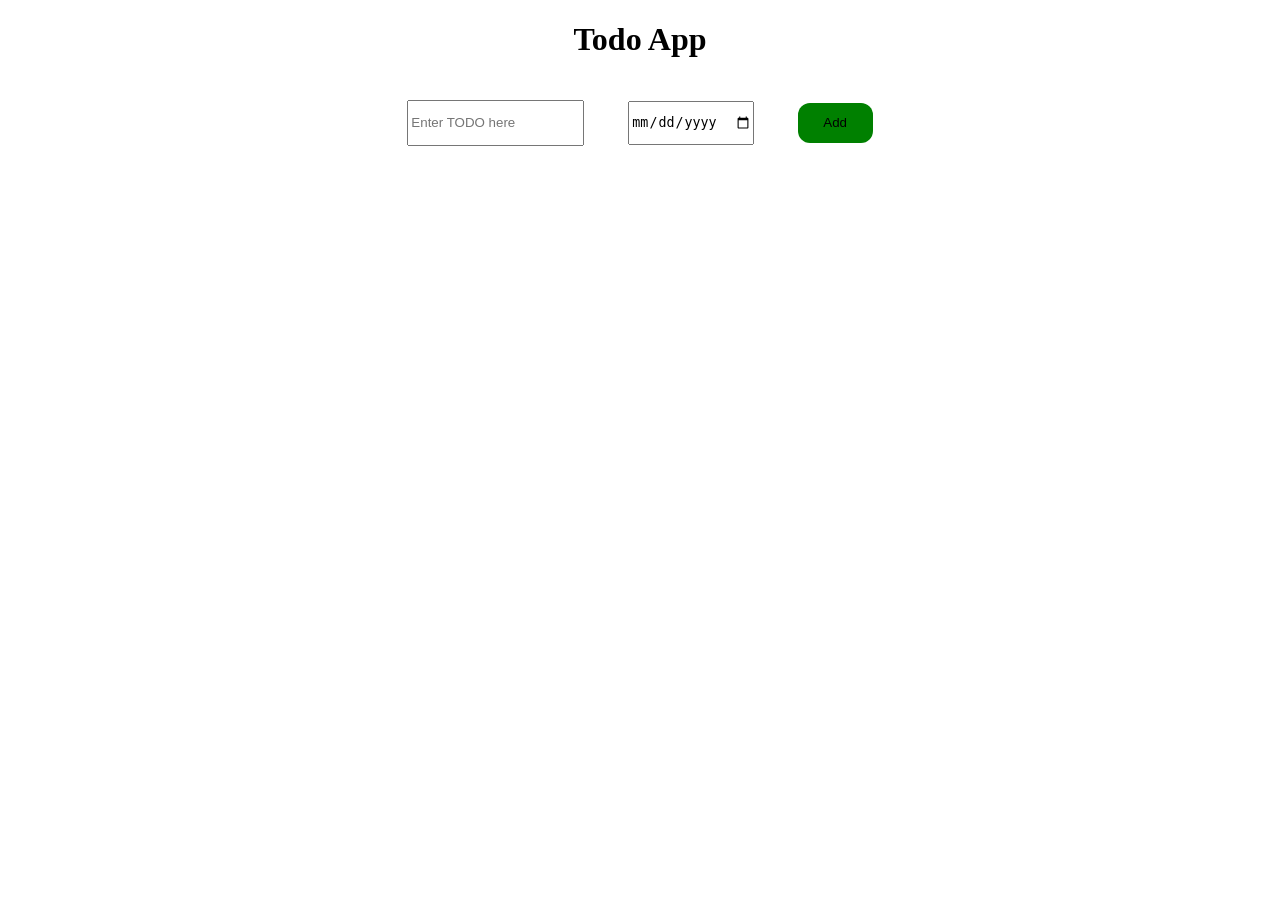
<file: index.html>
<!DOCTYPE html>
<html lang="en">
<head>
  
    <link rel="stylesheet" href="style.css">
    <meta charset="UTF-8">
    <meta name="viewport" content="width=device-width, initial-scale=1.0">
    <title>TODO App</title>
   
    </style>
</head>
<body>
    

    <h1>
        Todo App
    </h1>
    <div>
        <input id="Text-input" class="setters" type="text" placeholder="Enter TODO here">
        <input id="Date-Input" class="setters" type="date"> <button id="Button-input" class="setters" onclick="
         todoAdd();
        ">Add</button>
    </div>
   <div id="show">
    
   </div>

    <script src="index.js">
    </script>
</body>
</html>
</file>
<file: style.css>
body{
            text-align: center;
            align-items: center;

        }
        .setters{
            height: 40px;
           
            margin: 20px;
        }
        #Button-input{
            cursor: pointer;
            width: 75px;
            background-color: green;
            border: none;
            border-radius: 12px;
        }
    #show{
       
    }
    #Added-Lists{
        margin: 20px;
        /* display: grid;
        grid-template-columns: 200px 150px 100px ; */
        
    }
   
    .List-Elements{
        display: inline-block;
        margin-left: 20px;
        height: 30px;
        border: none;
        border-radius: 10px;
        width: auto;
        padding: 10px;
       box-sizing: content-box;
        align-content: center;
        background-color: green;
        
    }
    #Delete-Button {
        background-color: orangered ;
        height: 30px;
    }
</file>
<file: TODO.css>
body{
            text-align: center;
            align-items: center;

        }
        .setters{
            height: 40px;
           
            margin: 20px;
        }
        #Button-input{
            cursor: pointer;
            width: 75px;
            background-color: green;
            border: none;
            border-radius: 12px;
        }
    #show{
       
    }
    #Added-Lists{
        margin: 20px;
        /* display: grid;
        grid-template-columns: 200px 150px 100px ; */
        
    }
   
    .List-Elements{
        display: inline-block;
        margin-left: 20px;
        height: 30px;
        border: none;
        border-radius: 10px;
        width: auto;
        padding: 10px;
       box-sizing: content-box;
        align-content: center;
        background-color: green;
        
    }
    #Delete-Button {
        background-color: orangered ;
        height: 30px;
    }
</file>
